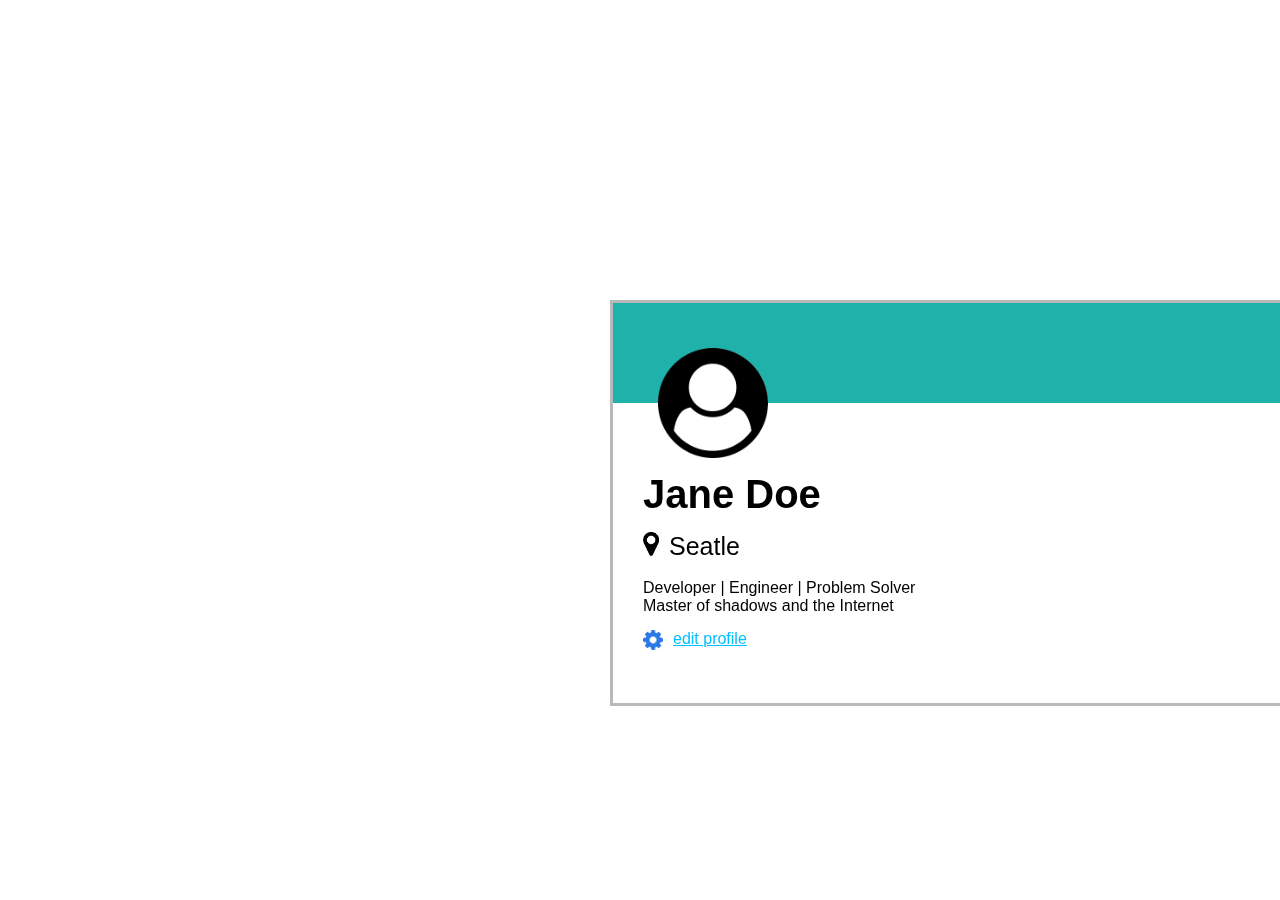
<file: index.html>
<!DOCTYPE html>
<html lang="en">
<head>
    <meta charset="UTF-8">
    <meta http-equiv="X-UA-Compatible" content="IE=edge">
    <meta name="viewport" content="width=device-width, initial-scale=1.0">
    <link rel="stylesheet" href="./style.css"/>
    <title>User Card</title>
</head>
<body>
    <main class="page">
        <fieldset class="box">
            <header>
                <div class="color_bar"> </div>
            </header>
            <fieldset class="overlap">
                    <section class="main">
                        <section>
                            <div class="img_profile"> <img src="./icons/user-circle.png" alt="Profile Icon"></div>
                                <div class="main_info">
                                    <div class="name">Jane Doe</div>
                                    <div class="city">
                                        <div>
                                            <img src="./icons/map-marker.png" alt="Map Icon">
                                        </div>
                                        <div id="ct">Seatle</div>
                                    </div>
                                    <div class="info">
                                        <p>Developer | Engineer | Problem Solver</p>
                                        <p>Master of shadows and the Internet</p>
                                    </div>
                                    <div class="edit_profile">
                                        <img src="./icons/gear.png" alt="Gear Icon"/>
                                        <a href="./edit_profile/edit_profile.html">edit profile</a>
                                    </div>
                                </div>
                        </section>
                    </section>
            </fieldset>
        </fieldset>
    </main>    
</body>
</html>
</file>
<file: style.css>
*{
    padding: 0;
    margin: 0;
}

.box{
    position: fixed;
    left: 610px;
    top: 300px;
    border: 3px solid rgb(185, 185, 185);
    width: 700px;
    height: 400px;
    margin: 0;
    padding: 0px; 
}

.overlap{
    border: 0px solid lightseagreen;
    background-color: lightseagreen;
    width: 100%;
    height: 100px;
    margin: 0;
    padding: 0;
}

.main{
    display: flex;
    padding-top: 45px;
    padding-left: 30px;
}

.img_profile{
    padding-left: 15px;
}

.main_info{
    flex-direction: column;
    padding-top: 10px;
    font-family:Arial, Helvetica, sans-serif;
}

.name{
    padding-bottom: 15px;
    font-size: 40px;
    font-weight: 700;
}

.city{
    display: flex;
    flex-direction: row;
    padding-bottom: 18px;
}

#ct{
    padding-left: 10px;
    padding-top: 0px;
    font-size: 25px;
}

.info{
    padding-bottom: 15px;
}

.edit_profile{
    display: flex;
    flex-direction: row;
}

.edit_profile > img{
    padding-right: 10px;
}

.img_profile > img{
    width: 110px;
}

a{
    color: deepskyblue;
}

.city > div > img{
    width: 16px;
}

.edit_profile > img{
    width: 20px;
}
</file>
